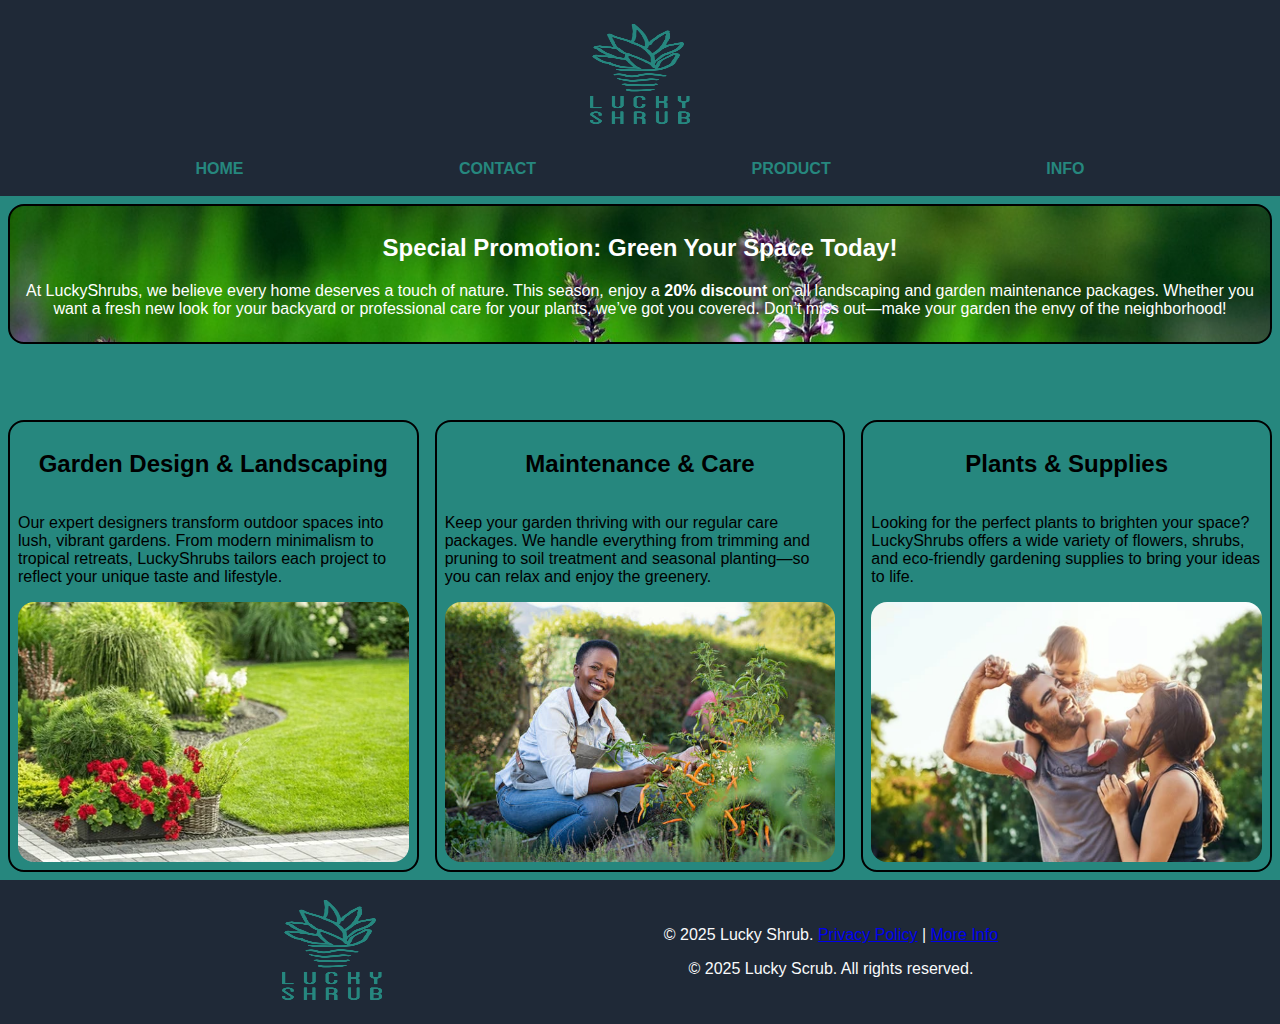
<file: index.html>
<!DOCTYPE html>
<html lang="en">
<head>
    <meta charset="UTF-8">
    <meta name="viewport" content="width=device-width, initial-scale=1.0">
    <meta property="og:title" content="Our Home page">
    <meta property="og:url" content="http//Lucky Shrub">
    <meta property="og:type" content="website">
    <meta property="og:image" content="C:\Users\tomis\OneDrive\Desktop\coursera\webdev\luckyshrub\logo\Asset 1@3x.png">
    <meta property="og:description", content="Lucky Shrub">
    <meta property="og:locale" content="en_US"> 
    <meta property="og:site_name" content="Lucky Shrub">
    <title>LUCKY SHRUB</title>
    <link rel="stylesheet" href="style.css">
</head>
<body>
    <header>
        <img src="Asset 2@3x.png" width="100" height="100">
           </header>
        <nav>
                <ul>
                <li><a href="index.html">Home</a></li>
                <li><a href="#">Contact</a></li>
                <li><a href="#">product</a></li>
                <li><a href="info.html">INFO</a></li>
                </ul>
    </nav>
 
    
    <main>
    <section>
    <!-- Promotion Article -->
    <article class="promo">
      <h2>Special Promotion: Green Your Space Today!</h2>
      <p>
        At LuckyShrubs, we believe every home deserves a touch of nature. 
        This season, enjoy a <strong>20% discount</strong> on all landscaping 
        and garden maintenance packages. Whether you want a fresh new look 
        for your backyard or professional care for your plants, we’ve got you covered. 
        Don’t miss out—make your garden the envy of the neighborhood!
      </p>
    </article>
 </section>
        <p class="typing">Transform any space into an oasis you can be proud of</p>
 <section class="others">
    <!-- Other Article Sections -->
    <article>
      <h2>Garden Design & Landscaping</h2>
      <p>
        Our expert designers transform outdoor spaces into lush, vibrant gardens. 
        From modern minimalism to tropical retreats, LuckyShrubs tailors each project 
        to reflect your unique taste and lifestyle.
      </p>
      <img src="garden.PNG" width="100%"  height="auto">
    </article>

    <article>
      <h2>Maintenance & Care</h2>
      <p>
        Keep your garden thriving with our regular care packages. 
        We handle everything from trimming and pruning to soil treatment 
        and seasonal planting—so you can relax and enjoy the greenery.
      </p>
      <img src="istockphoto-1153409243-612x612.jpg" alt="">
    </article>

    <article>
      <h2>Plants & Supplies</h2>
      <p>
        Looking for the perfect plants to brighten your space? 
        LuckyShrubs offers a wide variety of flowers, shrubs, and 
        eco-friendly gardening supplies to bring your ideas to life.
      </p>
      <img src="family-dad-daughter-on-shoulders-260nw-2305309561.PNG" alt="">
    </article>
  </section>
    </main>
    <footer>
        <div>
            <img src="Asset 2@3x.png" width="100px" height="100px">
        </div>
        <div class="second">
             <p>
    &copy; 2025 Lucky Shrub. 
    <a href="index.html">Privacy Policy</a> | 
    <a href="info.html">More Info</a>
  </p>
  <p>&copy; 2025 Lucky Scrub. All rights reserved.</p>
</div>
    </footer>
</body>

</html>
</file>
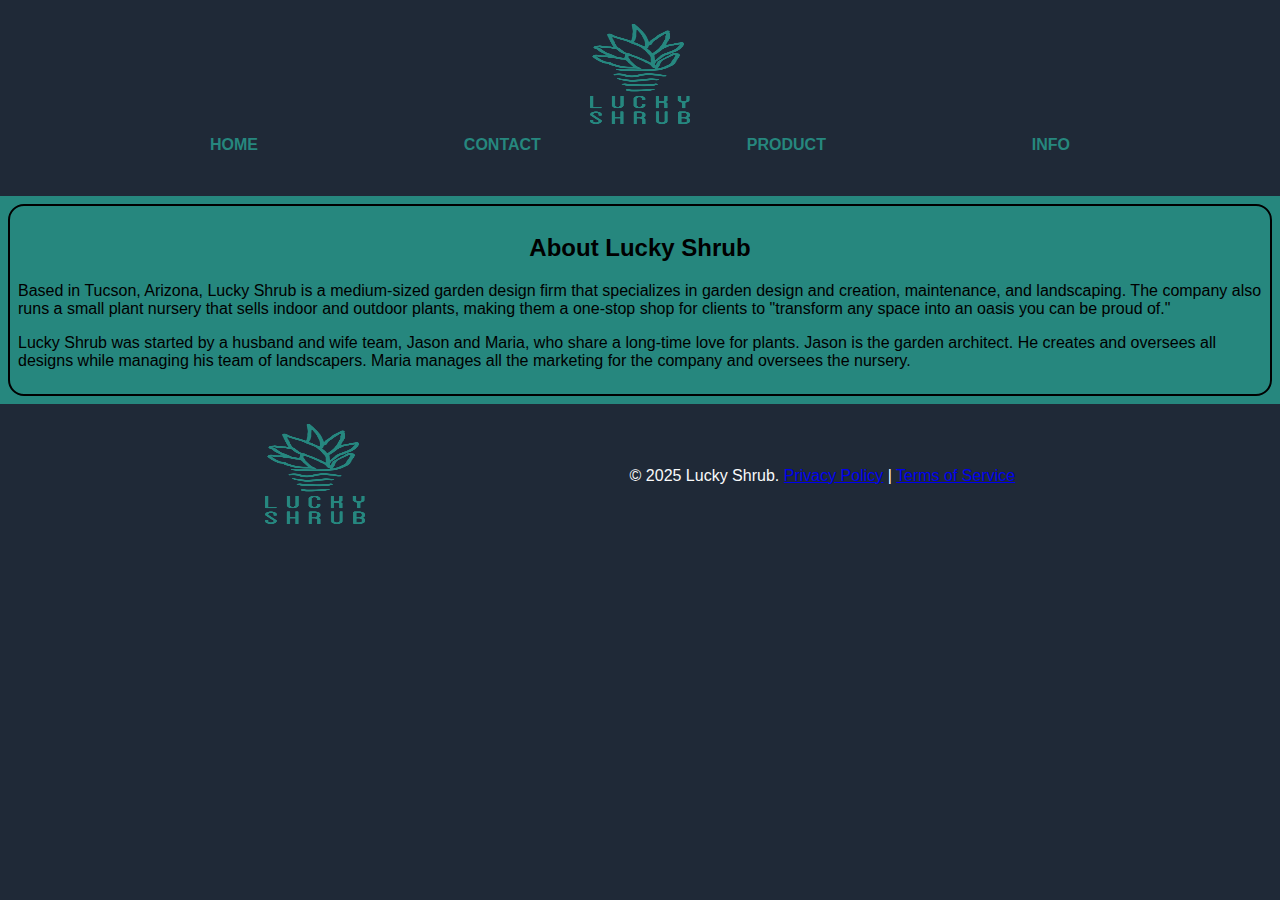
<file: info.html>
<!DOCTYPE html>
<html lang="en">
<head>
    <meta charset="UTF-8">
    <meta name="viewport" content="width=device-width, initial-scale=1.0">
    <title>Lucky Shrub | About Us</title>
    <meta name="description" content="Learn about Lucky Shrub, a garden design and landscaping firm in Tucson, Arizona, offering garden design, maintenance, landscaping, and a plant nursery.">
    <link rel="stylesheet" href="style.css">
</head>
<body>
    <header>
        <div class="logo">
            <img src="Asset 2@3x.png" width="100" height="100" alt="Lucky Shrub Logo">
        </div>
        <nav>
            <ul>
                <li><a href="index.html">Home</a></li>
                <li><a href="index.html">Contact</a></li>
                <li><a href="index.html">product</a></li>
                <li><a href="info.html">INFO</a></li>
            </ul>
        </nav>
    </header>

    <main>
        <section class="info-section">
            <article>
                <h2 style="text-align:center;">About Lucky Shrub</h2>
                <p>
                    Based in Tucson, Arizona, Lucky Shrub is a medium-sized garden design firm 
                    that specializes in garden design and creation, maintenance, and landscaping. 
                    The company also runs a small plant nursery that sells indoor and outdoor plants, 
                    making them a one-stop shop for clients to "transform any space into an oasis you can be proud of."
                </p>
                <p>
                    Lucky Shrub was started by a husband and wife team, Jason and Maria, 
                    who share a long-time love for plants. Jason is the garden architect. 
                    He creates and oversees all designs while managing his team of landscapers. 
                    Maria manages all the marketing for the company and oversees the nursery.
                </p>
            </article>
        </section>
    </main>

    <footer>
        <div>
            <img src="Asset 2@3x.png" width="100" height="100" alt="Lucky Shrub Logo">
        </div>
        <div class="second">
            <p>
                &copy; 2025 Lucky Shrub. 
                <a href="privacy.html">Privacy Policy</a> | 
                <a href="terms.html">Terms of Service</a>
            </p>
        </div>
    </footer>
</body>
</html>
</file>
<file: style.css>
body{
    background-color:#1f2937;
    margin:0;
    height: auto;
    font-family: Verdana, Geneva, Tahoma, sans-serif;
    display: flex;
    flex-direction: column;
}
header img{
    margin-left: auto;
    margin-right: auto;
    display: block;
    animation: flip 2s linear infinite;
    transform-style: preserve-3d;
}
header{
    padding: 1.5rem;
    background-color: #1f2937;
}
@keyframes flip {
      from {
        transform: rotateY(0deg);
      }
      to {
        transform: rotateY(360deg);
      }
    }
nav {
  position: sticky; 
  top: 0;             
  background: #1f2937;   
  z-index: 1000;
  height: 3rem;       
}
nav ul{
  list-style: none; 
  background: #1f2937;
  display: flex;
  justify-content: space-evenly;  
  gap: 2rem;           
  list-style: none;
  margin: 0;
  padding: .75rem;
  margin: 0;
}
main{
    background-color: #26877e;
}
.others article{
    display: flex;
    flex-direction: column;
}
article img{
    justify-self: flex-end;
}
nav li{
    text-decoration: none;
    text-transform: uppercase;
    display: inline-block;
    font-weight: bold;
    
}
nav a{
    text-decoration: none;
    color:#26877e;
}
nav a:hover{
    text-decoration: none;
    color: white;
}
section{
    display: flex;
}

article{
    flex:1;
    border: 2px solid black; 
    border-radius: 1rem;
    padding: 0.5rem;
    margin: 0.5rem;
    transition: box-shadow 0.3s ease;
}
article:hover {
    box-shadow: 0 10px 18px rgba(0, 0, 0, 0.3);
}

.others h2{
    color: black;
    font-family: 'Gill Sans', 'Gill Sans MT', Calibri, 'Trebuchet MS', sans-serif;
    text-align: center;
}

footer{
    display: flex;
    justify-content: space-evenly;
    flex: 1;
}
.second{
    align-self: center;
}
.typing{
    font-weight: bold;
    font-size: larger;
    display: block;
    margin-left: auto;
    margin-right: auto;
    white-space: nowrap;
    width: 0;
    overflow: hidden;
    animation: typing 8s linear infinite;
    text-align: center;

}
@keyframes typing{
    from{
        width:0%;
    }
    to{
        width:100%;
    }
}
article img{
    height: 15rem;
    width: 100%;
    border-radius: 1rem;
    flex: 1;
}
@media (max-width: 600px){
    section{
    display: flex;
    flex-direction: column;
}
 nav ul {
    flex-wrap: wrap;         /* allow items to wrap */
    justify-content: center; /* keep them centered */
    gap: 0.5rem;             /* smaller spacing */
  }

  nav a {
    padding: 0.5rem;
    font-size: 0.9rem;
  }
}
.promo{
    background-image: url(promo2.jpg);
    color:white;
    text-align: center;

}
footer {
  background-color: #1f2937; /* dark gray */
  color: #f9fafb; /* light text */
  padding: 20px 0;
  text-align: center;
  font-family: Arial, sans-serif;
}
</file>
